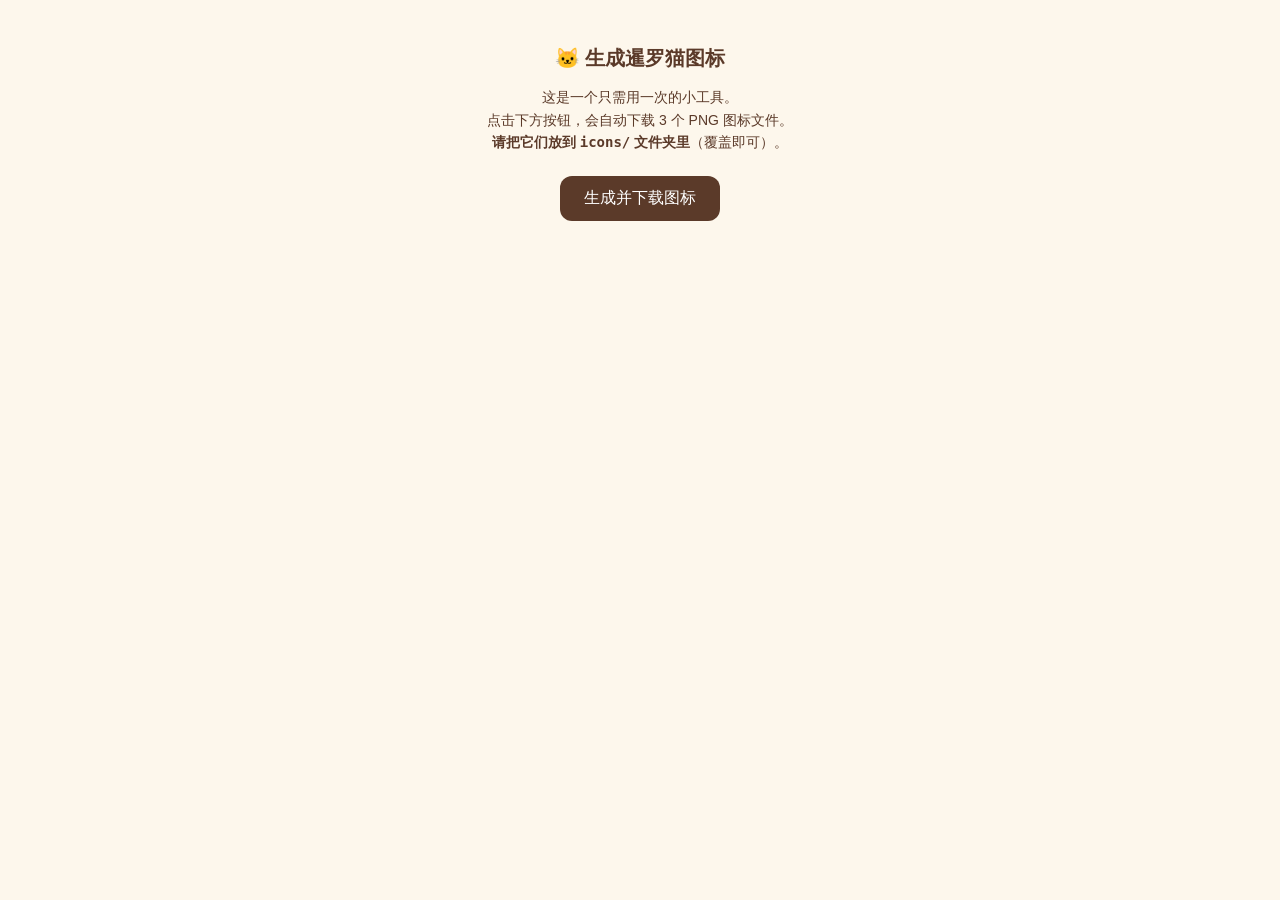
<file: generate-icons.html>
<!DOCTYPE html>
<html lang="zh-CN">
<head>
  <meta charset="UTF-8" />
  <title>生成暹罗猫图标</title>
  <style>
    body{font-family:-apple-system,sans-serif;background:#fdf7ec;color:#5b3a29;padding:24px;text-align:center}
    h1{font-size:20px}
    canvas{border:1px solid #c9a97f;border-radius:16px;margin:10px;background:#fdf7ec}
    button{background:#5b3a29;color:#fff;border:none;padding:12px 24px;border-radius:12px;font-size:16px;margin:8px}
    p{font-size:14px;line-height:1.6}
  </style>
</head>
<body>
  <h1>🐱 生成暹罗猫图标</h1>
  <p>这是一个只需用一次的小工具。<br>点击下方按钮，会自动下载 3 个 PNG 图标文件。<br><b>请把它们放到 <code>icons/</code> 文件夹里</b>（覆盖即可）。</p>

  <div id="previews"></div>

  <button id="genBtn">生成并下载图标</button>

  <script>
    const SIZES = [180, 192, 512];

    async function loadSvg() {
      const res = await fetch('icons/cat.svg');
      return await res.text();
    }

    function svgToImage(svgText, size) {
      return new Promise((resolve) => {
        const svg64 = 'data:image/svg+xml;base64,' + btoa(unescape(encodeURIComponent(svgText)));
        const img = new Image();
        img.onload = () => resolve(img);
        img.src = svg64;
      });
    }

    async function genAll() {
      const svg = await loadSvg();
      const previews = document.getElementById('previews');
      previews.innerHTML = '';
      for (const size of SIZES) {
        const canvas = document.createElement('canvas');
        canvas.width = size; canvas.height = size;
        const ctx = canvas.getContext('2d');
        // 圆角米白底
        ctx.fillStyle = '#fdf7ec';
        const r = size * 0.22;
        ctx.beginPath();
        ctx.moveTo(r, 0);
        ctx.arcTo(size, 0, size, size, r);
        ctx.arcTo(size, size, 0, size, r);
        ctx.arcTo(0, size, 0, 0, r);
        ctx.arcTo(0, 0, size, 0, r);
        ctx.closePath();
        ctx.fill();

        const img = await svgToImage(svg, size);
        ctx.drawImage(img, 0, 0, size, size);

        const preview = document.createElement('canvas');
        preview.width = 90; preview.height = 90;
        preview.getContext('2d').drawImage(canvas, 0, 0, 90, 90);
        previews.appendChild(preview);

        // 下载
        canvas.toBlob(blob => {
          const a = document.createElement('a');
          a.download = `icon-${size}.png`;
          a.href = URL.createObjectURL(blob);
          a.click();
        }, 'image/png');
      }
    }

    document.getElementById('genBtn').addEventListener('click', genAll);
  </script>
</body>
</html>
</file>
